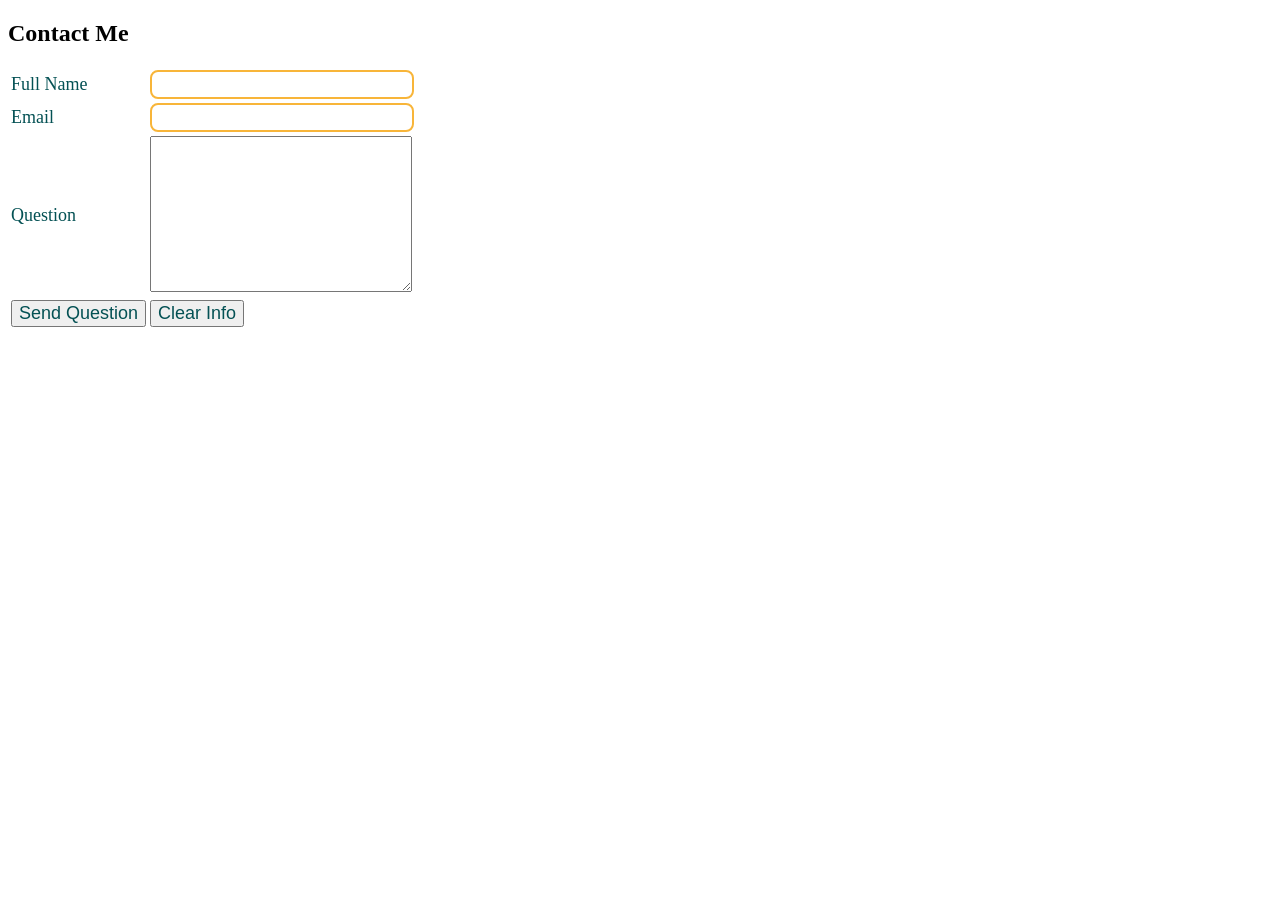
<file: contactMe.html>
<!DOCTYPE html>
<html lang="en">
<head>
    <meta charset="UTF-8">
    <meta name="viewport" content="width=device-width, initial-scale=1.0">
    <title>Contact Me</title>
    <style>
        label, button{
            font-size: large;
            color: rgb(4, 81, 84);
        }
        input[type="text"], input[type="email"]{
            border: 2px solid rgb(248, 181, 57);
            padding: 5px 5px ;
            border-radius: 8px;
            width: 250px;
            text-transform: capitalize;
            color: cadetblue;
        }
        input[type="email"]{
            text-transform: lowercase; 
        }
        button[type="submit"]:hover{
            color: rgb(183, 122, 8);
            border-radius: 8px;
            border: 2px solid rgb(248, 181, 57);
        }
    </style>
</head>
<body>
    <h2>Contact Me</h2>
    <form action="">
        <table>
            <tbody>
                <tr>
                    <td><label for="">Full Name </label></td>
                    <td><input type="text"> <br></td>
                </tr>
                <tr>
                    <td><label for="">Email </label> </td>
                    <td><input type="email"></td>
                </tr>
                <tr>
                    <td><label for="">Question</label></td>
                    <td><textarea name="" id="" cols="30" rows="10"></textarea></td>
                </tr>
                <tr>
                    <td> <button type="submit" id="submitBtn">Send Question</button> </td>
                    <td> <button type="reset">Clear Info</button></td>
                </tr>
            </tbody>
        </table>
    </form>
</body>
</html>
</file>
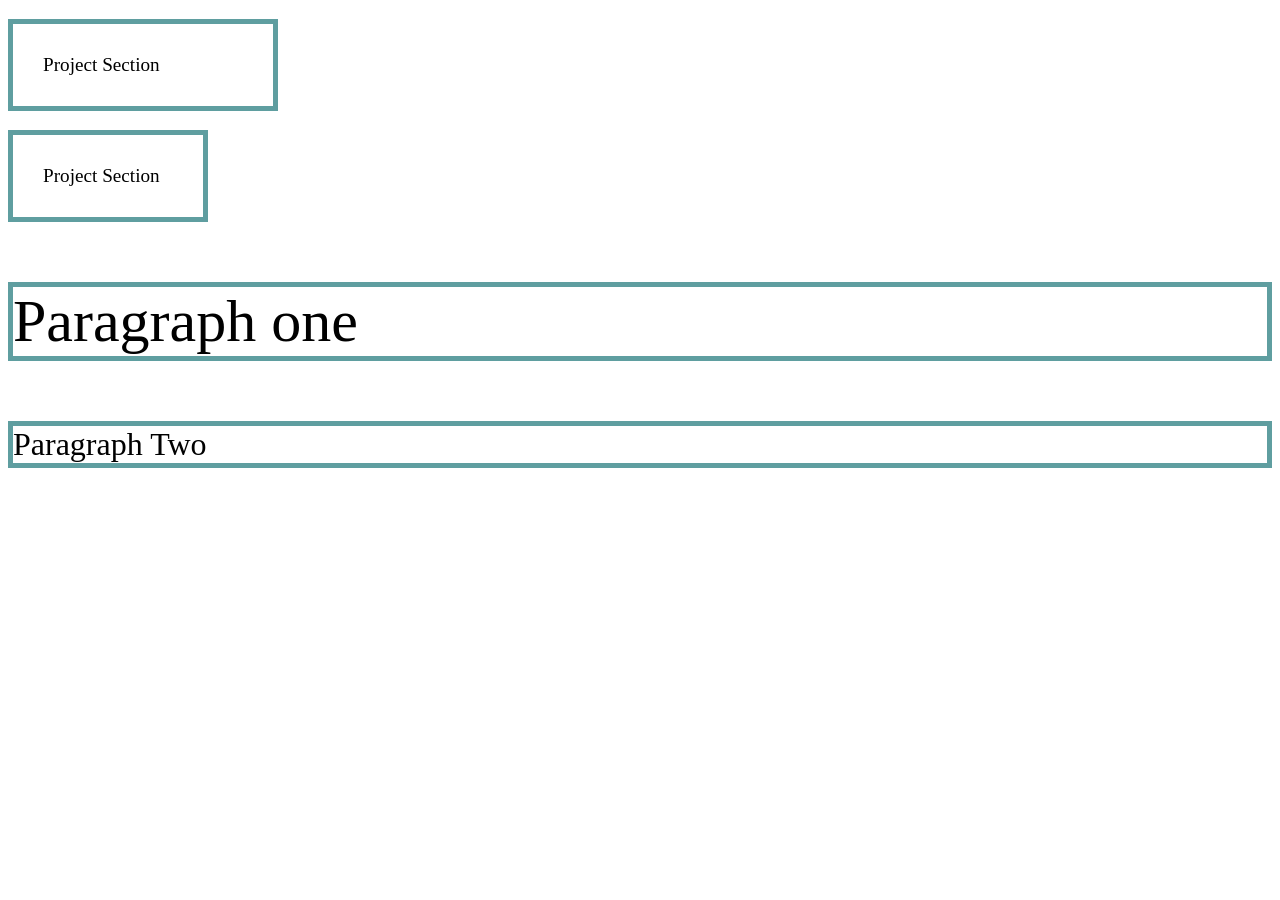
<file: cssBoxModel.html>
<!DOCTYPE html>
<html lang="en">
<head>
    <meta charset="UTF-8">
    <meta name="viewport" content="width=device-width, initial-scale=1.0">
    <title>CSS Box Model</title>
    <style>
        p{
            border: 5px solid cadetblue;
        }
        #summary{
            font-size: larger;
            /* padding-left: 30px; */
            /* margin: 30px; */
            /* margin: 20px 50px; */
            padding: 30px;
            width: 200px;
            box-sizing: content-box;
        }
        #project{
            font-size: larger;
            /* padding-top: 40px;
            padding-right: 40px;
            padding-bottom: 40px;
            padding-left: 40px; */
            /* padding:40px 10px;    */
            padding: 30px;
            width: 200px;
            box-sizing: border-box;
        }
        #one{
            font-size: 30px;
        }
        #two{
            font-size: 30px;
        }
        #para1{
            font-size: 2em;
        }
        #para2{
            font-size: 2rem;  
        }
    </style>
</head>
<body>
    <p id="summary">Project Section</p>
    <p id="project">Project Section</p>

    <div id="one">
        <p id="para1">Paragraph one</p>
    </div>
    <div id="two">
        <p id="para2">Paragraph Two</p>
    </div>
</body>
</html>
</file>
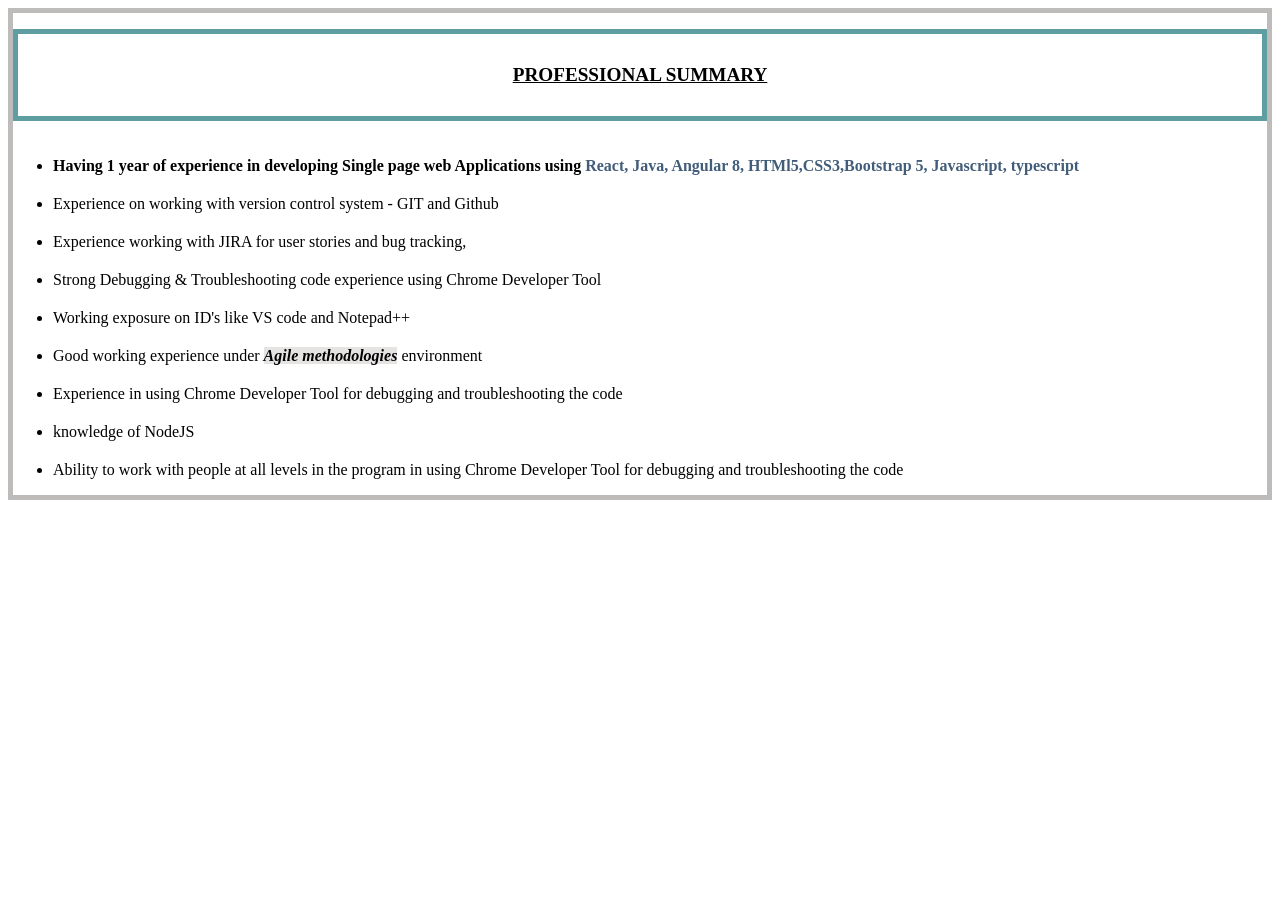
<file: cssElementPart.html>
<!DOCTYPE html>
<html lang="en">
<head>
    <meta charset="UTF-8">
    <meta name="viewport" content="width=device-width, initial-scale=1.0">
    <title>Document</title>
    <style>
        /* *{
            border: 2px solid cadetblue; 
        } */
        #home{
            /* border-left-style: dotted;
            border-width: 5px;
            border-color: red; */
            border: 5px solid rgb(190, 187, 187);
           
        }
        #summary{
           font-size: larger; 
           font-family: Georgia, 'Times New Roman', Times, serif;
           text-align: center;
           text-decoration: underline;
           text-transform: uppercase;
           border: 5px solid cadetblue; 
           padding: 30px;
        }
        #experience{
            font-weight: bolder;
        }
        .tech{
            color: #415d79;
        }
        #agile{
            font-style: italic;
            font-weight: bold;
            background-color: rgb(230, 227, 227);
        }
        li{
            padding-top: 20px;
        }
    </style>
</head>
<body>
    <section id="home">
        <h2 id="summary">Professional Summary </h2>
        <ul>
          <li id="experience">Having 1 year of experience in developing Single page web Applications using <span class="tech"> React, Java, Angular 8, HTMl5,CSS3,Bootstrap 5, Javascript, typescript</span> </li>
          <li>Experience on working with version control system - GIT and Github</li>
          <li>Experience working with JIRA for user stories and bug tracking,</li>
          <li>Strong Debugging & Troubleshooting code experience using Chrome Developer Tool</li>
          <li>Working exposure on ID's like VS code and Notepad++</li>
          <li>Good working experience under <span id="agile">Agile methodologies</span> environment</li>
          <li>Experience in using Chrome Developer Tool for debugging and troubleshooting the code</li>
          <li>knowledge of NodeJS</li>
          <li>Ability to work with people at all levels in the program in using Chrome Developer Tool for debugging and troubleshooting the code</li>
        </ul>
      </section>
</body>
</html>
</file>
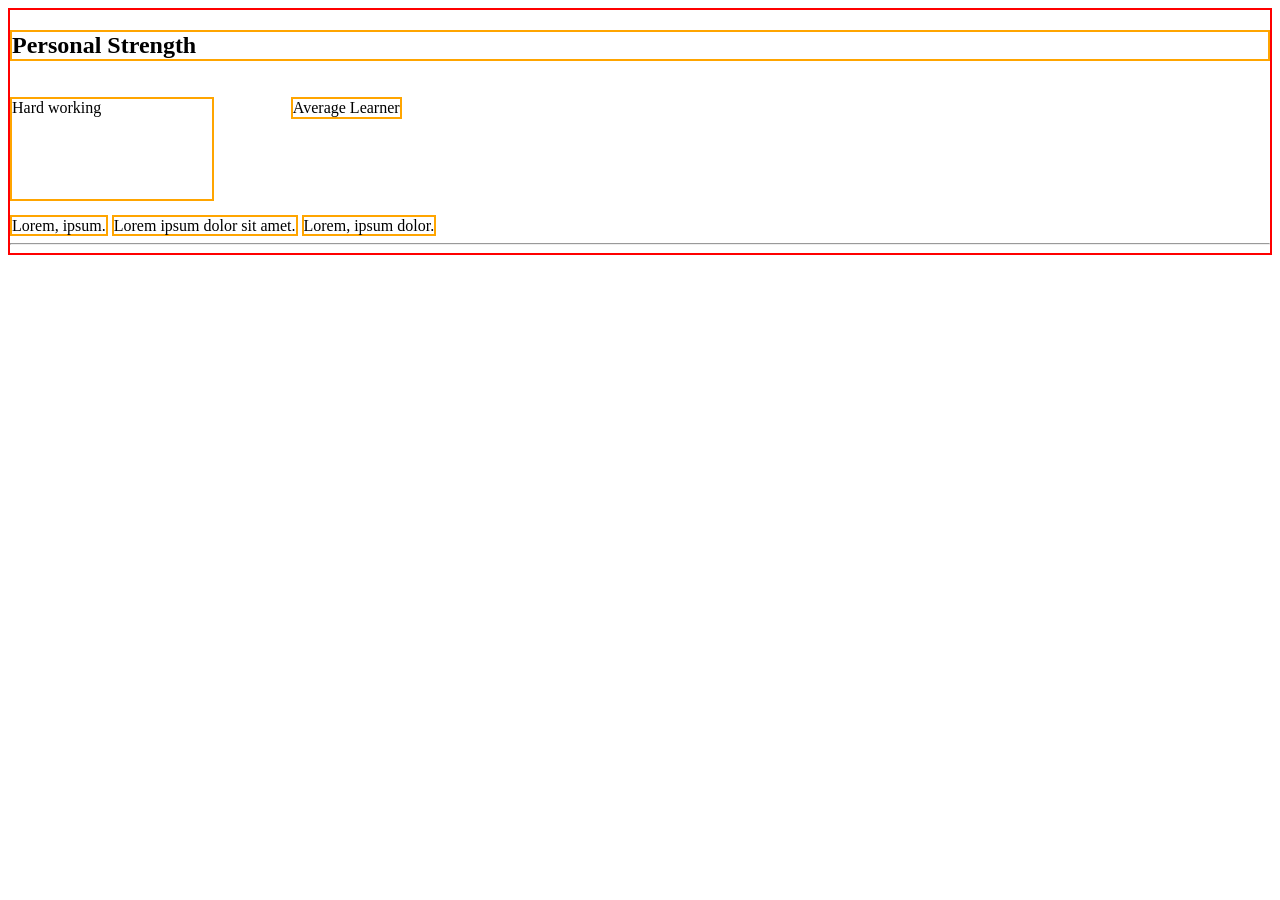
<file: display.html>
<!DOCTYPE html>
<html lang="en">
<head>
    <meta charset="UTF-8">
    <meta name="viewport" content="width=device-width, initial-scale=1.0">
    <title>Display</title>
    <style>
        h2,p,span{
            border: 2px solid orange;
        }
        body{
            border: 2px solid red; 
        }
        p{
            display: inline-block;
        }
        #hardWorking{
            width: 200px;
            height: 100px;
        }
        #dedicated{
            /* display: none; */
            visibility: hidden;
        }

    </style>
</head>
<body>
    <h2>Personal Strength</h2>
    <p id="hardWorking">Hard working</p>
    <p id="dedicated">Dedicated</p>
    <p>Average Learner</p>
    <br>
    <span>Lorem, ipsum.</span>
    <span>Lorem ipsum dolor sit amet.</span>
    <span>Lorem, ipsum dolor.</span>

    <hr>
</body>
</html>
</file>
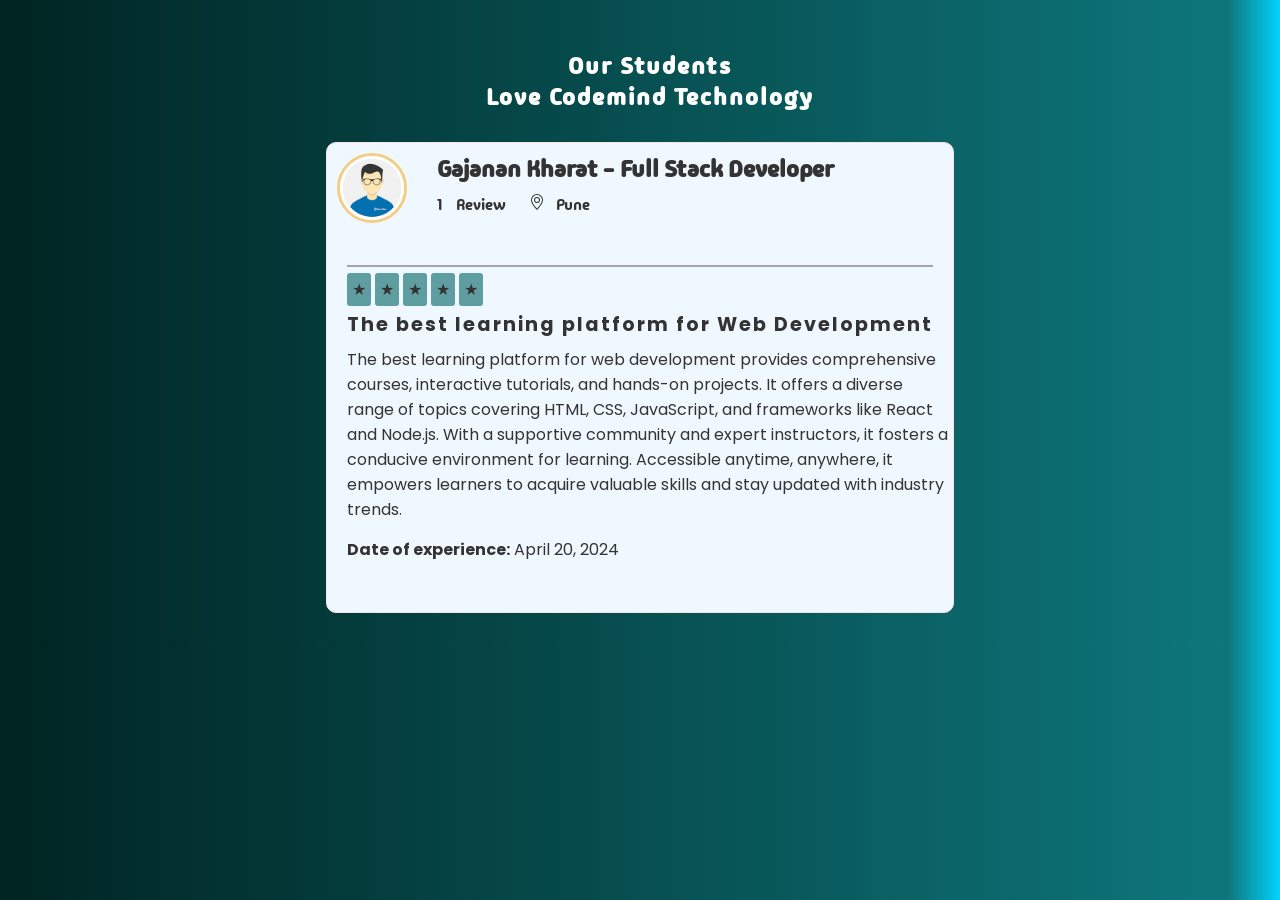
<file: feedback.html>
<!DOCTYPE html>
<html lang="en">
<head>
    <meta charset="UTF-8">
    <meta name="viewport" content="width=device-width, initial-scale=1.0">
    <title>Feedback</title>
    <link rel="preconnect" href="https://fonts.googleapis.com">
    <link rel="preconnect" href="https://fonts.gstatic.com" crossorigin>
    <link href="https://fonts.googleapis.com/css2?family=Madimi+One&family=Poppins:ital,wght@0,100;0,200;0,300;0,400;0,500;0,600;0,700;0,800;0,900;1,100;1,200;1,300;1,400;1,500;1,600;1,700;1,800;1,900&family=Roboto:ital,wght@0,100;0,300;0,400;0,500;0,700;0,900;1,100;1,300;1,400;1,500;1,700;1,900&display=swap" rel="stylesheet">
    <style>
        *{
            margin: 0;
            padding: 0;
            box-sizing: border-box;
        }
        body{
            color: white;
            background: rgb(0, 36, 34);
            background: linear-gradient(90deg, rgb(0, 36, 34) 0%, rgba(9,116,121,0.9822303921568627) 96%, rgba(0,212,255,1) 100%);
        }
        .container{
            width: 70%;
            margin: 30px auto;
            font-family: "Madimi One", sans-serif;
            font-weight: 400;
            font-style: normal;
            /* border: 1px solid white; */
            border-radius: 8px;
        }
        .heading{
            letter-spacing: 2px;
            padding-left: 20px;
            padding-top: 20px;
            text-align: center;
        }
        .card-review{
            width: 70%;
            border: 1px solid rgb(248, 225, 225);
            margin: 30px auto;
            border-radius: 10px;
            background-color: aliceblue;
            color: rgb(52, 51, 51);
        }
        .card-header{
            padding-left: 10px;
            padding-top: 10px;
        }
        .card-header img{
            width: 70px;
            border-radius: 50%;
            border: 3px solid rgb(245, 205, 130);
            float: left;
        }
        .header-info{
            padding-left: 100px;
        }
        .title{
            margin-bottom: 10px;
        }
        .review{
            padding-left: 10px;
            padding-right: 20px;
        }
        #city{
            padding-left: 8px;
        }
        #separator{
            clear: left;
            margin-top: 50px;
            border: .5px solid rgb(166, 165, 165);
            margin-left: 20px;
            margin-right: 20px;
        }
        .card-content{
            padding-left: 20px;
            font-family: "Poppins", sans-serif;
        }
        .stars{
            margin-top: 10px;
        }
        .stars span{
            padding: 5px;
            background-color: cadetblue;
            border-radius: 3px;
        }
        .card-content h3{
            letter-spacing: 2px;
            padding-top: 8px;
            padding-bottom: 8px;
            font-style: normal;
            font-size: larger;
        }
        .card-content .experience{
            padding-top: 8px;
            padding-bottom: 8px;
            font-style: normal;
            font-weight: bold;
        }
        .card-content .exp{
            padding-top: 15px;
            padding-bottom: 50px;
        }
    </style>
</head>
<body>
    <div class="container">
        <div class="heading">
            <h2>Our Students</h2>
            <h2>Love Codemind Technology</h2>
        </div>
        <div class="card-review">
            <div class="card-header">
                <img src="assets/developer.png" alt="">
                <div class="header-info">
                    <h2 class="title">Gajanan Kharat - Full Stack Developer</h2>
                    <p> 1 <span class="review">Review</span> 
                        <span class="location"> 
                            <svg xmlns="http://www.w3.org/2000/svg" width="16" height="16" fill="currentColor" class="bi bi-geo-alt" viewBox="0 0 16 16">
                                <path d="M12.166 8.94c-.524 1.062-1.234 2.12-1.96 3.07A32 32 0 0 1 8 14.58a32 32 0 0 1-2.206-2.57c-.726-.95-1.436-2.008-1.96-3.07C3.304 7.867 3 6.862 3 6a5 5 0 0 1 10 0c0 .862-.305 1.867-.834 2.94M8 16s6-5.686 6-10A6 6 0 0 0 2 6c0 4.314 6 10 6 10"/>
                                <path d="M8 8a2 2 0 1 1 0-4 2 2 0 0 1 0 4m0 1a3 3 0 1 0 0-6 3 3 0 0 0 0 6"/>
                              </svg>  
                          <span id="city">Pune</span> 
                        </span>
                    </p>
                </div>
            </div>
            <div id="separator"> </div>
            <div class="card-content">
                <div class="stars">
                    <span>★</span> <span>★</span> <span>★</span> <span>★</span> <span>★</span>
                </div>
                <h3>The best learning platform for Web Development</h3>
                <p>The best learning platform for web development provides comprehensive courses, interactive tutorials, and hands-on projects. It offers a diverse range of topics covering HTML, CSS, JavaScript, and frameworks like React and Node.js. With a supportive community and expert instructors, it fosters a conducive environment for learning. Accessible anytime, anywhere, it empowers learners to acquire valuable skills and stay updated with industry trends. </p>
                <p class="exp"> <span class="experience">Date of experience:</span> April 20, 2024</p>
            </div>
        </div>
    </div>
</body>
</html>
</file>
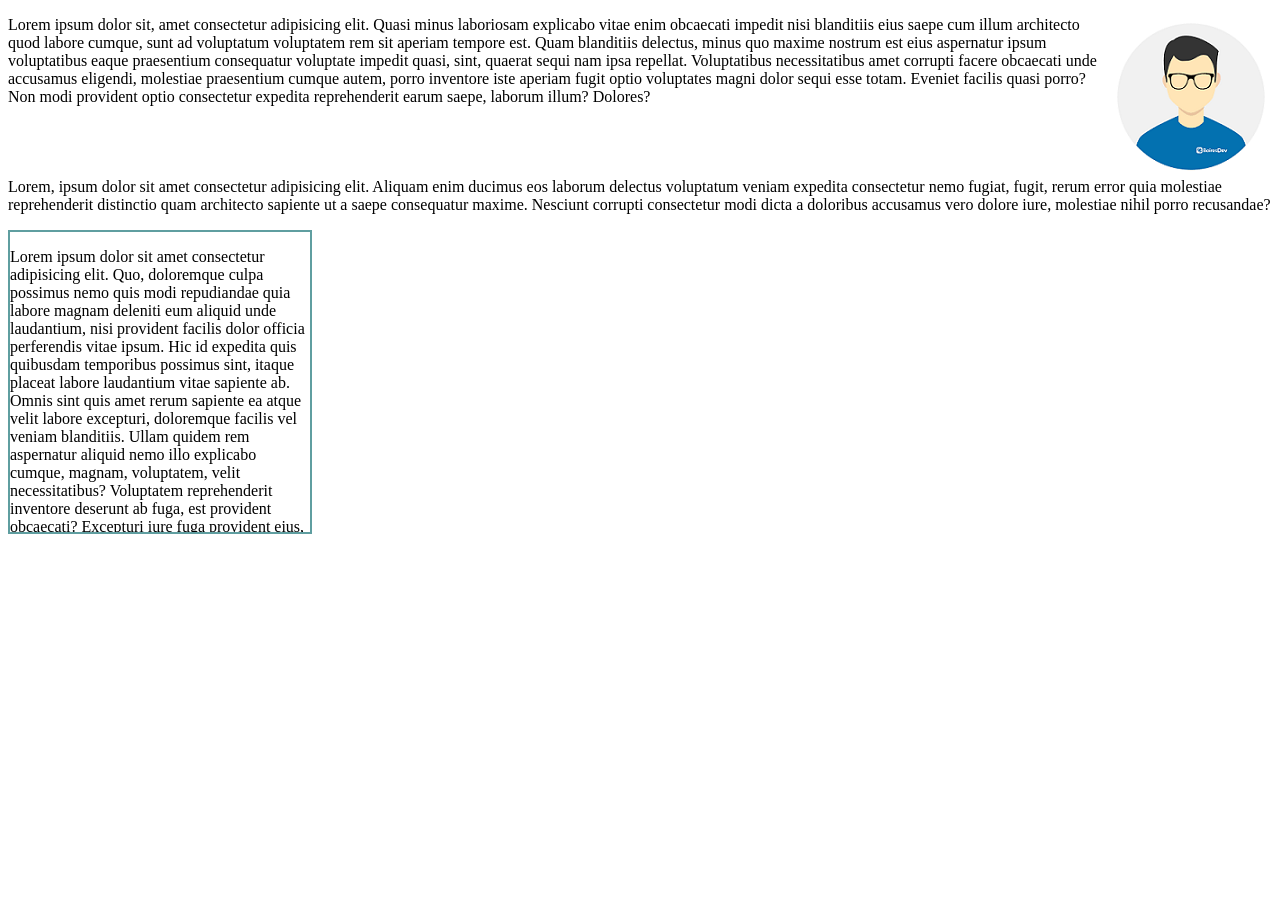
<file: floatAndOverflow.html>
<!DOCTYPE html>
<html lang="en">
<head>
    <meta charset="UTF-8">
    <meta name="viewport" content="width=device-width, initial-scale=1.0">
    <title>Float and Overflow</title>
    <style>
        img{
           float: right; 
        }
        #para{
            clear: right;
        }
        .card{
            width: 300px;
            height: 300px;
            border: 2px solid cadetblue;
            overflow: hidden;
        }
    </style>
</head>
<body>
    <div class="container">
        <img src="assets/developer.png" alt="Developer photo">
        <p>Lorem ipsum dolor sit, amet consectetur adipisicing elit. Quasi minus laboriosam explicabo vitae enim obcaecati impedit nisi blanditiis eius saepe cum illum architecto quod labore cumque, sunt ad voluptatum voluptatem rem sit aperiam tempore est. Quam blanditiis delectus, minus quo maxime nostrum est eius aspernatur ipsum voluptatibus eaque praesentium consequatur voluptate impedit quasi, sint, quaerat sequi nam ipsa repellat. Voluptatibus necessitatibus amet corrupti facere obcaecati unde accusamus eligendi, molestiae praesentium cumque autem, porro inventore iste aperiam fugit optio voluptates magni dolor sequi esse totam. Eveniet facilis quasi porro? Non modi provident optio consectetur expedita reprehenderit earum saepe, laborum illum? Dolores?</p>
        <p id="para">Lorem, ipsum dolor sit amet consectetur adipisicing elit. Aliquam enim ducimus eos laborum delectus voluptatum veniam expedita consectetur nemo fugiat, fugit, rerum error quia molestiae reprehenderit distinctio quam architecto sapiente ut a saepe consequatur maxime. Nesciunt corrupti consectetur modi dicta a doloribus accusamus vero dolore iure, molestiae nihil porro recusandae?</p>
    </div>

    <div class="card">
        <p>Lorem ipsum dolor sit amet consectetur adipisicing elit. Quo, doloremque culpa possimus nemo quis modi repudiandae quia labore magnam deleniti eum aliquid unde laudantium, nisi provident facilis dolor officia perferendis vitae ipsum. Hic id expedita quis quibusdam temporibus possimus sint, itaque placeat labore laudantium vitae sapiente ab. Omnis sint quis amet rerum sapiente ea atque velit labore excepturi, doloremque facilis vel veniam blanditiis. Ullam quidem rem aspernatur aliquid nemo illo explicabo cumque, magnam, voluptatem, velit necessitatibus? Voluptatem reprehenderit inventore deserunt ab fuga, est provident obcaecati? Excepturi iure fuga provident eius, recusandae eum. Sequi culpa deleniti fugiat totam rem consectetur deserunt id, repellendus molestias a voluptas ut pariatur, quae consequuntur iusto ea fuga. Atque, asperiores aspernatur vero porro maxime molestiae at error harum quis voluptatibus? Quisquam voluptatem unde impedit esse quas cupiditate odit minima consequuntur at officiis ipsam deserunt laboriosam harum repellat labore aperiam vel, facilis perspiciatis, voluptatibus culpa quam. Quis laboriosam obcaecati totam aliquid numquam aut dicta quam voluptate, assumenda eos tempore ipsa eligendi, sit esse quas laudantium ratione provident quos voluptatibus aspernatur! Dolore exercitationem commodi voluptas quasi cumque, autem nostrum expedita nobis voluptates consequatur, officiis beatae eos tempora porro sed, possimus illum? Nihil voluptates cum earum quasi perspiciatis quaerat.</p>
    </div>
    
</body>
</html>
</file>
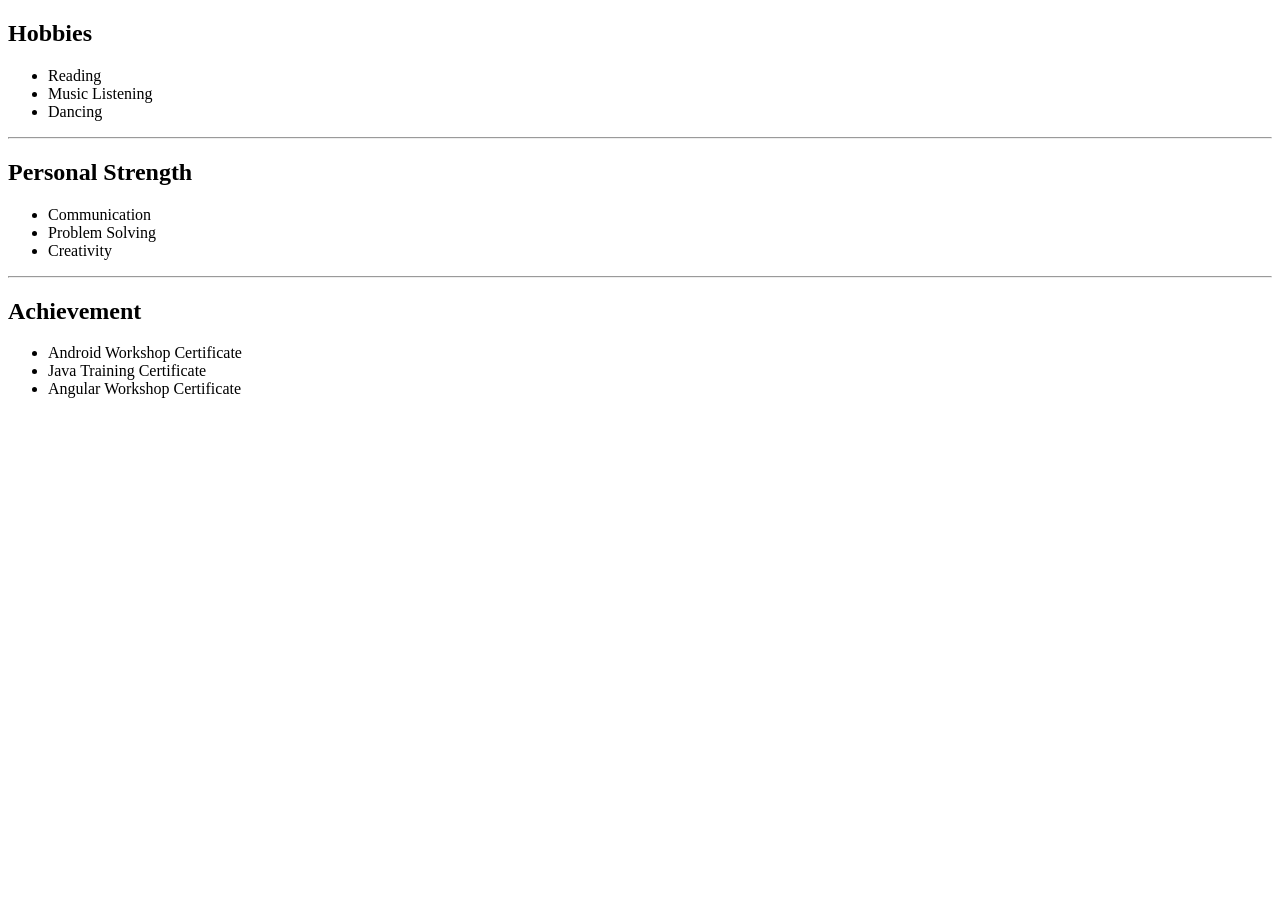
<file: others.html>
<!DOCTYPE html>
<html lang="en">
<head>
    <meta charset="UTF-8">
    <meta name="viewport" content="width=device-width, initial-scale=1.0">
    <title>Others</title>
</head>
<body>
    <!-- Hobbies : any3  -->
    <h2>Hobbies</h2>
    <ul>
        <li>Reading </li>
    <li>Music Listening</li>
    <li>Dancing</li></ul>
    <hr>
    <!-- Personal Strength -->
    <h2>Personal Strength</h2>
    <ul>
        <li>Communication</li>
        <li>Problem Solving</li>
        <li>Creativity</li>
    </ul>
    <hr>
    <!-- Achievement -->
    <h2>Achievement</h2>
    <ul>
        <li>Android Workshop Certificate</li>
        <li>Java Training Certificate</li>
        <li>Angular Workshop Certificate</li>
    </ul>
</body>
</html>
</file>
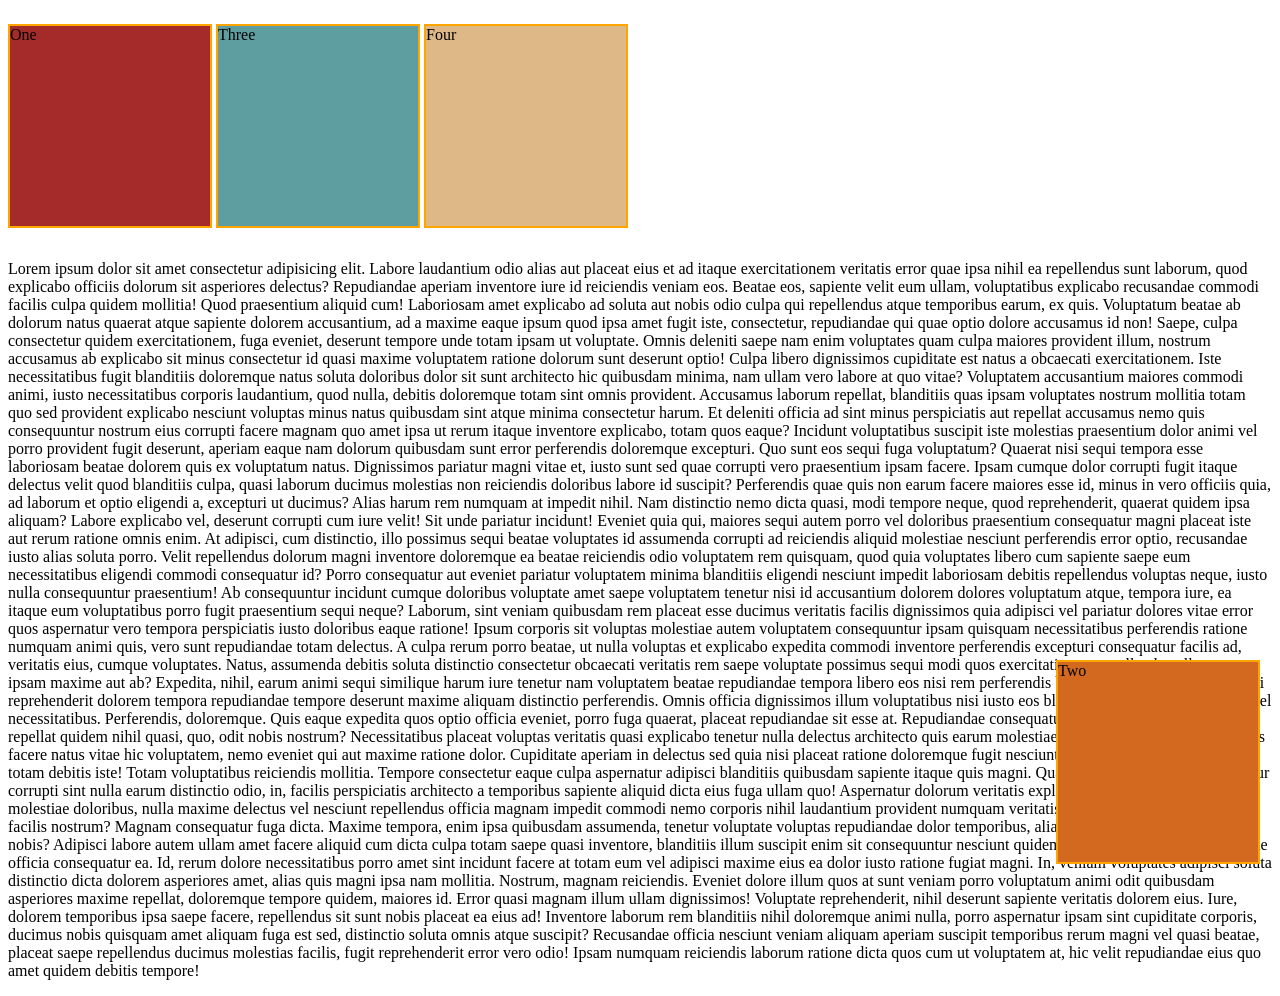
<file: position.html>
<!DOCTYPE html>
<html lang="en">
<head>
    <meta charset="UTF-8">
    <meta name="viewport" content="width=device-width, initial-scale=1.0">
    <title>Position</title>
    <style>
        #para1{
            width: 200px;
            height: 200px;
            border: 2px solid orange;
            background-color: brown;
            display: inline-block;
        }
        #para2{
            width: 200px;
            height: 200px;
            border: 2px solid orange; 
            background-color: chocolate;
            display: inline-block;
           bottom: 20px;
            right: 20px;
            /* position: static;   By Default */
            position: fixed;
        }
        #para3{
            width: 200px;
            height: 200px;
            border: 2px solid orange;
            background-color: cadetblue;
            display: inline-block;
            z-index: 1;
            position: relative;
        }
        #para4{
            width: 200px;
            height: 200px;
            border: 2px solid orange;
            background-color: burlywood;
            display: inline-block;
        }
    </style>
</head>
<body>
    <p id="para1"> One</p>
    <p id="para2">Two</p>
    <p id="para3">Three</p>
    <p id="para4">Four</p>
    <p>Lorem ipsum dolor sit amet consectetur adipisicing elit. Labore laudantium odio alias aut placeat eius et ad itaque exercitationem veritatis error quae ipsa nihil ea repellendus sunt laborum, quod explicabo officiis dolorum sit asperiores delectus? Repudiandae aperiam inventore iure id reiciendis veniam eos. Beatae eos, sapiente velit eum ullam, voluptatibus explicabo recusandae commodi facilis culpa quidem mollitia! Quod praesentium aliquid cum! Laboriosam amet explicabo ad soluta aut nobis odio culpa qui repellendus atque temporibus earum, ex quis. Voluptatum beatae ab dolorum natus quaerat atque sapiente dolorem accusantium, ad a maxime eaque ipsum quod ipsa amet fugit iste, consectetur, repudiandae qui quae optio dolore accusamus id non! Saepe, culpa consectetur quidem exercitationem, fuga eveniet, deserunt tempore unde totam ipsam ut voluptate. Omnis deleniti saepe nam enim voluptates quam culpa maiores provident illum, nostrum accusamus ab explicabo sit minus consectetur id quasi maxime voluptatem ratione dolorum sunt deserunt optio! Culpa libero dignissimos cupiditate est natus a obcaecati exercitationem. Iste necessitatibus fugit blanditiis doloremque natus soluta doloribus dolor sit sunt architecto hic quibusdam minima, nam ullam vero labore at quo vitae? Voluptatem accusantium maiores commodi animi, iusto necessitatibus corporis laudantium, quod nulla, debitis doloremque totam sint omnis provident. Accusamus laborum repellat, blanditiis quas ipsam voluptates nostrum mollitia totam quo sed provident explicabo nesciunt voluptas minus natus quibusdam sint atque minima consectetur harum. Et deleniti officia ad sint minus perspiciatis aut repellat accusamus nemo quis consequuntur nostrum eius corrupti facere magnam quo amet ipsa ut rerum itaque inventore explicabo, totam quos eaque? Incidunt voluptatibus suscipit iste molestias praesentium dolor animi vel porro provident fugit deserunt, aperiam eaque nam dolorum quibusdam sunt error perferendis doloremque excepturi. Quo sunt eos sequi fuga voluptatum? Quaerat nisi sequi tempora esse laboriosam beatae dolorem quis ex voluptatum natus. Dignissimos pariatur magni vitae et, iusto sunt sed quae corrupti vero praesentium ipsam facere. Ipsam cumque dolor corrupti fugit itaque delectus velit quod blanditiis culpa, quasi laborum ducimus molestias non reiciendis doloribus labore id suscipit? Perferendis quae quis non earum facere maiores esse id, minus in vero officiis quia, ad laborum et optio eligendi a, excepturi ut ducimus? Alias harum rem numquam at impedit nihil. Nam distinctio nemo dicta quasi, modi tempore neque, quod reprehenderit, quaerat quidem ipsa aliquam? Labore explicabo vel, deserunt corrupti cum iure velit! Sit unde pariatur incidunt! Eveniet quia qui, maiores sequi autem porro vel doloribus praesentium consequatur magni placeat iste aut rerum ratione omnis enim. At adipisci, cum distinctio, illo possimus sequi beatae voluptates id assumenda corrupti ad reiciendis aliquid molestiae nesciunt perferendis error optio, recusandae iusto alias soluta porro. Velit repellendus dolorum magni inventore doloremque ea beatae reiciendis odio voluptatem rem quisquam, quod quia voluptates libero cum sapiente saepe eum necessitatibus eligendi commodi consequatur id? Porro consequatur aut eveniet pariatur voluptatem minima blanditiis eligendi nesciunt impedit laboriosam debitis repellendus voluptas neque, iusto nulla consequuntur praesentium! Ab consequuntur incidunt cumque doloribus voluptate amet saepe voluptatem tenetur nisi id accusantium dolorem dolores voluptatum atque, tempora iure, ea itaque eum voluptatibus porro fugit praesentium sequi neque? Laborum, sint veniam quibusdam rem placeat esse ducimus veritatis facilis dignissimos quia adipisci vel pariatur dolores vitae error quos aspernatur vero tempora perspiciatis iusto doloribus eaque ratione! Ipsum corporis sit voluptas molestiae autem voluptatem consequuntur ipsam quisquam necessitatibus perferendis ratione numquam animi quis, vero sunt repudiandae totam delectus. A culpa rerum porro beatae, ut nulla voluptas et explicabo expedita commodi inventore perferendis excepturi consequatur facilis ad, veritatis eius, cumque voluptates. Natus, assumenda debitis soluta distinctio consectetur obcaecati veritatis rem saepe voluptate possimus sequi modi quos exercitationem repellendus ullam totam ipsam maxime aut ab? Expedita, nihil, earum animi sequi similique harum iure tenetur nam voluptatem beatae repudiandae tempora libero eos nisi rem perferendis blanditiis quia nostrum. Adipisci reprehenderit dolorem tempora repudiandae tempore deserunt maxime aliquam distinctio perferendis. Omnis officia dignissimos illum voluptatibus nisi iusto eos blanditiis ea animi praesentium, vel necessitatibus. Perferendis, doloremque. Quis eaque expedita quos optio officia eveniet, porro fuga quaerat, placeat repudiandae sit esse at. Repudiandae consequatur excepturi delectus, a nisi repellat quidem nihil quasi, quo, odit nobis nostrum? Necessitatibus placeat voluptas veritatis quasi explicabo tenetur nulla delectus architecto quis earum molestiae beatae sequi, omnis repellendus facere natus vitae hic voluptatem, nemo eveniet qui aut maxime ratione dolor. Cupiditate aperiam in delectus sed quia nisi placeat ratione doloremque fugit nesciunt ducimus eius ullam, explicabo totam debitis iste! Totam voluptatibus reiciendis mollitia. Tempore consectetur eaque culpa aspernatur adipisci blanditiis quibusdam sapiente itaque quis magni. Quae suscipit labore vero aspernatur corrupti sint nulla earum distinctio odio, in, facilis perspiciatis architecto a temporibus sapiente aliquid dicta eius fuga ullam quo! Aspernatur dolorum veritatis explicabo totam! A laboriosam molestiae doloribus, nulla maxime delectus vel nesciunt repellendus officia magnam impedit commodi nemo corporis nihil laudantium provident numquam veritatis eaque ea animi accusamus facilis nostrum? Magnam consequatur fuga dicta. Maxime tempora, enim ipsa quibusdam assumenda, tenetur voluptate voluptas repudiandae dolor temporibus, alias obcaecati cum dolore modi nobis? Adipisci labore autem ullam amet facere aliquid cum dicta culpa totam saepe quasi inventore, blanditiis illum suscipit enim sit consequuntur nesciunt quidem minus corrupti iste repudiandae officia consequatur ea. Id, rerum dolore necessitatibus porro amet sint incidunt facere at totam eum vel adipisci maxime eius ea dolor iusto ratione fugiat magni. In, veniam voluptates adipisci soluta distinctio dicta dolorem asperiores amet, alias quis magni ipsa nam mollitia. Nostrum, magnam reiciendis. Eveniet dolore illum quos at sunt veniam porro voluptatum animi odit quibusdam asperiores maxime repellat, doloremque tempore quidem, maiores id. Error quasi magnam illum ullam dignissimos! Voluptate reprehenderit, nihil deserunt sapiente veritatis dolorem eius. Iure, dolorem temporibus ipsa saepe facere, repellendus sit sunt nobis placeat ea eius ad! Inventore laborum rem blanditiis nihil doloremque animi nulla, porro aspernatur ipsam sint cupiditate corporis, ducimus nobis quisquam amet aliquam fuga est sed, distinctio soluta omnis atque suscipit? Recusandae officia nesciunt veniam aliquam aperiam suscipit temporibus rerum magni vel quasi beatae, placeat saepe repellendus ducimus molestias facilis, fugit reprehenderit error vero odio! Ipsam numquam reiciendis laborum ratione dicta quos cum ut voluptatem at, hic velit repudiandae eius quo amet quidem debitis tempore!</p>
    
</body>
</html>
</file>
